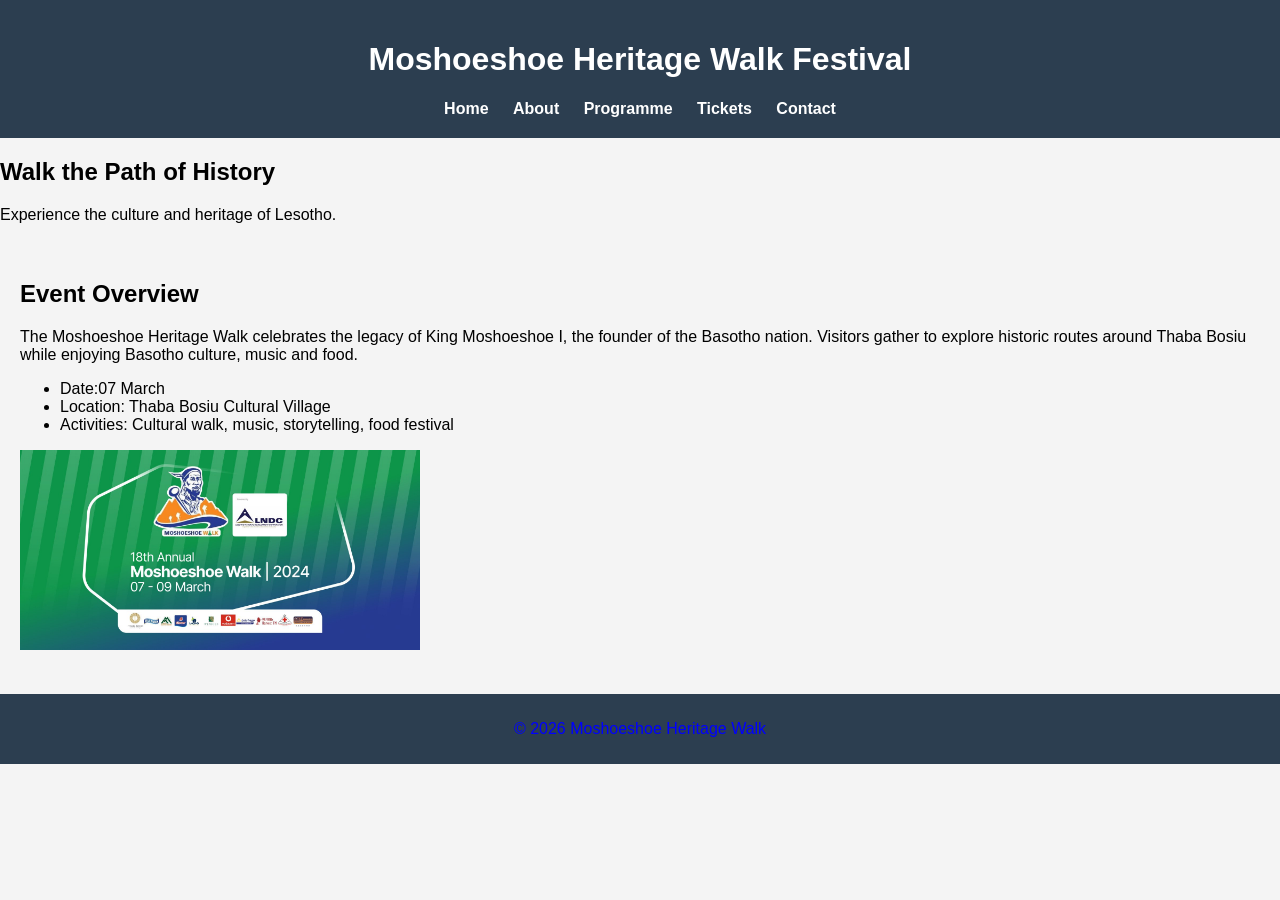
<file: index.html>
<!DOCTYPE html>
<html>
<head>
<title>Moshoeshoe Heritage Walk</title>
<link rel="stylesheet" href="style.css">
</head>

<body>

<header>
<h1>Moshoeshoe Heritage Walk Festival</h1>
<nav>
<a href="index.html">Home</a>
<a href="about.html">About</a>
<a href="programme.html">Programme</a>
<a href="tickets.html">Tickets</a>
<a href="contact.html">Contact</a>
</nav>
</header>


<h2>Walk the Path of History</h2>
<p>Experience the culture and heritage of Lesotho.</p>


<section>
<h2>Event Overview</h2>

<p>
The Moshoeshoe Heritage Walk celebrates the legacy of King Moshoeshoe I,
the founder of the Basotho nation. Visitors gather to explore historic
routes around Thaba Bosiu while enjoying Basotho culture, music and food.
</p>

<ul>
<li>Date:07 March</li>
<li>Location: Thaba Bosiu Cultural Village</li>
<li>Activities: Cultural walk, music, storytelling, food festival</li>
</ul>

<img src="moshoeshoe.jpg" width="400">

</section>

<footer>
<p><font color=blue>© 2026 Moshoeshoe Heritage Walk</font color=blue></p>
</footer>
</body>
</html>
</file>
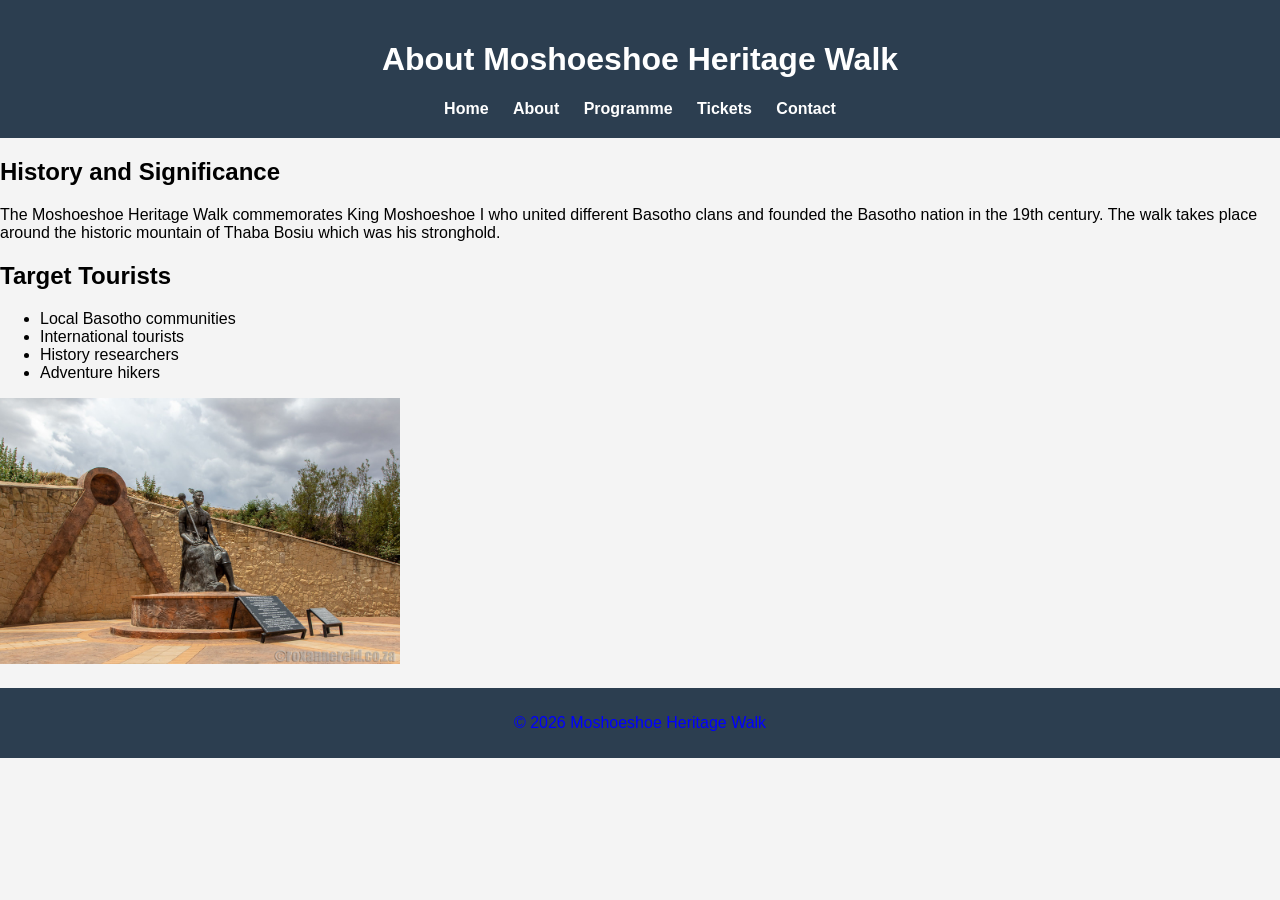
<file: about.html>
<!DOCTYPE html>
<html>
<head>
<font color=black>
<title>About the Event</title>
<link rel="stylesheet" href="style.css">
</head>

<body>
<header>

<h1>About Moshoeshoe Heritage Walk</h1>
<nav>
<a href="index.html">Home</a>
<a href="about.html">About</a>
<a href="programme.html">Programme</a>
<a href="tickets.html">Tickets</a>
<a href="contact.html">Contact</a>
</nav>
</header>

<h2>History and Significance</h2>

<p>
The Moshoeshoe Heritage Walk commemorates King Moshoeshoe I who united
different Basotho clans and founded the Basotho nation in the 19th century.
The walk takes place around the historic mountain of Thaba Bosiu which was
his stronghold.
</p>

<h2>Target Tourists</h2>

<ul>
<li>Local Basotho communities</li>
<li>International tourists</li>
<li>History researchers</li>
<li>Adventure hikers</li>
</ul>

<img src="thabosiu.jpg" width="400">

</section>

<footer>
<p><font color=blue>© 2026 Moshoeshoe Heritage Walk</font color></p>
</footer>

</body>
</html>
</file>
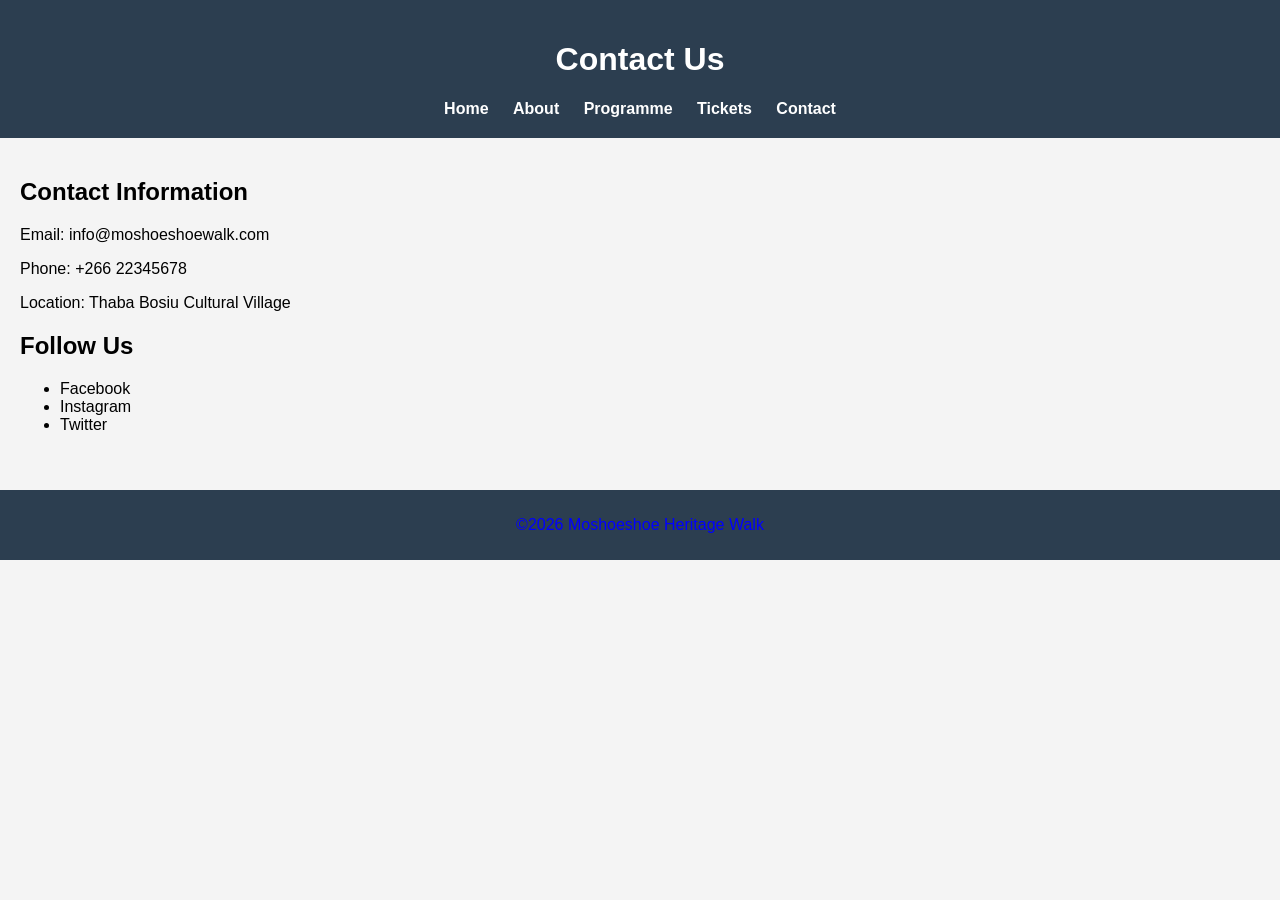
<file: contact.html>
<!DOCTYPE html>
<html>
<head>
<title>Contact Us</title>
<link rel="stylesheet" href="style.css">
</head>

<body>
<header>
<h1>Contact Us</h1>
<nav>
<a href="index.html">Home</a>
<a href="about.html">About</a>
<a href="programme.html">Programme</a>
<a href="tickets.html">Tickets</a>
<a href="contact.html">Contact</a>
</nav>
</header>

<section>
<h2>Contact Information</h2>

<p>Email: info@moshoeshoewalk.com</p>
<p>Phone: +266 22345678</p>
<p>Location: Thaba Bosiu Cultural Village</p>

<h2>Follow Us</h2>

<ul>
<li>Facebook</li>
<li>Instagram</li>
<li>Twitter</li>
</ul>
</section>

<footer>
<p><font color=blue>©2026 Moshoeshoe Heritage Walk</font color=blue>
</p>
</footer>

</body>
</html>
</file>
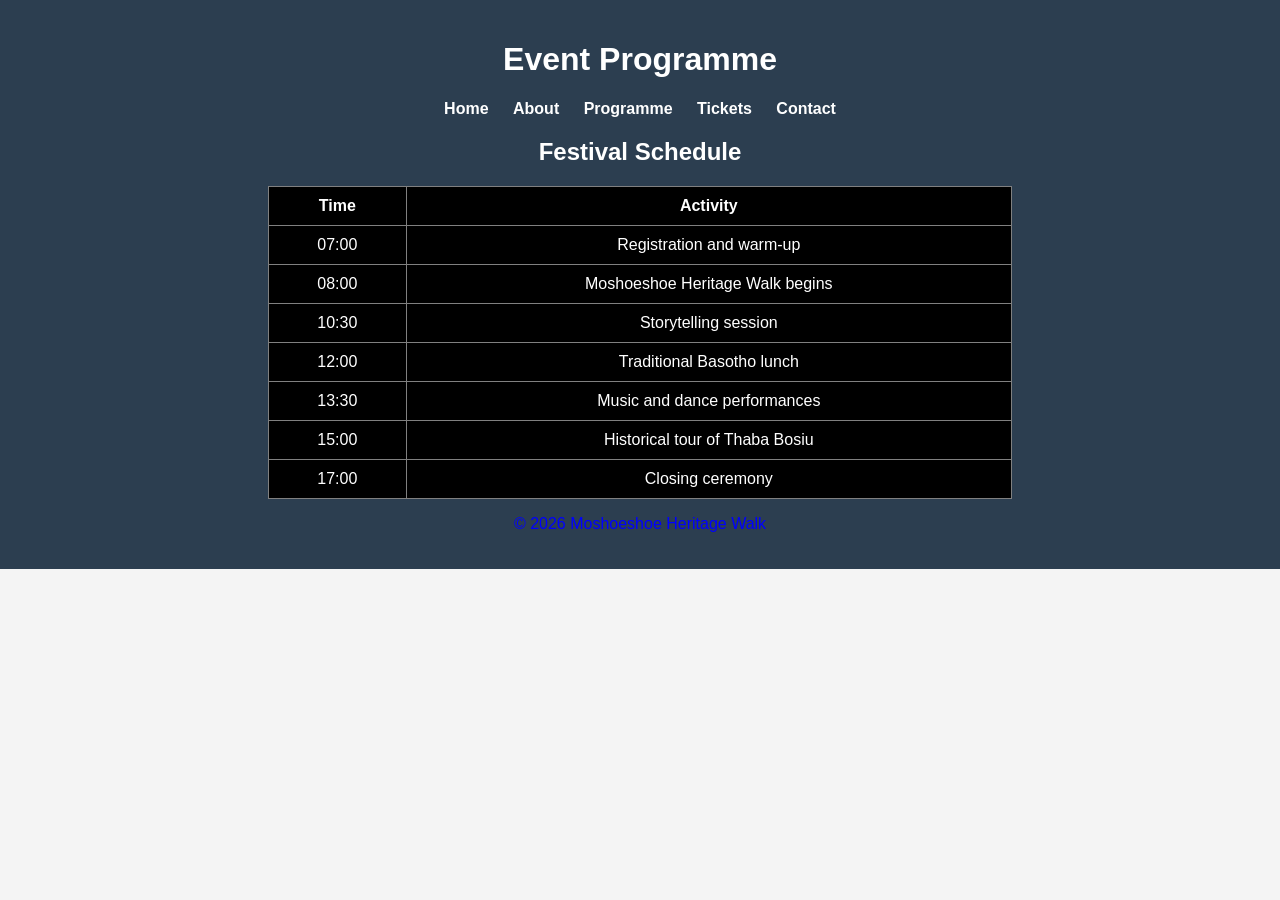
<file: programme.html>
<!DOCTYPE html>
<html>
<head>
<title>Programme Schedule</title>
<link rel="stylesheet" href="style.css">
</head>

<body>
<header>
<h1>Event Programme</h1>

<nav>
<a href="index.html">Home</a>
<a href="about.html">About</a>
<a href="programme.html">Programme</a>
<a href="tickets.html">Tickets</a>
<a href="contact.html">Contact</a>
</nav>

<h2>Festival Schedule</h2>

<table border="1">
<font color=black>
<tr>
<th>Time</th>
<th>Activity</th>
</tr>

<tr>
<td>07:00</td>
<td>Registration and warm-up</td>
</tr>

<tr>
<td>08:00</td>
<td>Moshoeshoe Heritage Walk begins</td>
</tr>

<tr>
<td>10:30</td>
<td>Storytelling session</td>
</tr>

<tr>
<td>12:00</td>
<td>Traditional Basotho lunch</td>
</tr>

<tr>
<td>13:30</td>
<td>Music and dance performances</td>
</tr>

<tr>
<td>15:00</td>
<td>Historical tour of Thaba Bosiu</td>
</tr>

<tr>
<td>17:00</td>
<td>Closing ceremony</td>
</tr>
</font color=black>
</table>


<p><font color=blue>© 2026 Moshoeshoe Heritage Walk</font color=blue></p>

</body>
</html>
</file>
<file: style.css>
body{
font-family: Arial;
margin:0;
background:#f4f4f4;
}

header{
background:#2c3e50;
color:white;
text-align:center;
padding:20px;
}

nav a{
color:white;
margin:10px;
text-decoration:none;
font-weight:bold;
}

nav a:hover{
color:yellow;
}

.banner{
background: url("banner.jpg");
padding:80px;
text-align:center;
color:white;
}

section{
padding:20px;
}

table{
border-collapse:collapse;
width:60%;
margin:auto;
background:black;
}

th, td{
padding:10px;
text-align:center;
color:white;
}

footer{
background:#2c3e50;
color:white;
text-align:center;
padding:10px;
margin-top:20px;
}

form{
background:white;
padding:20px;
width:300px;
margin:auto;
}
</file>
